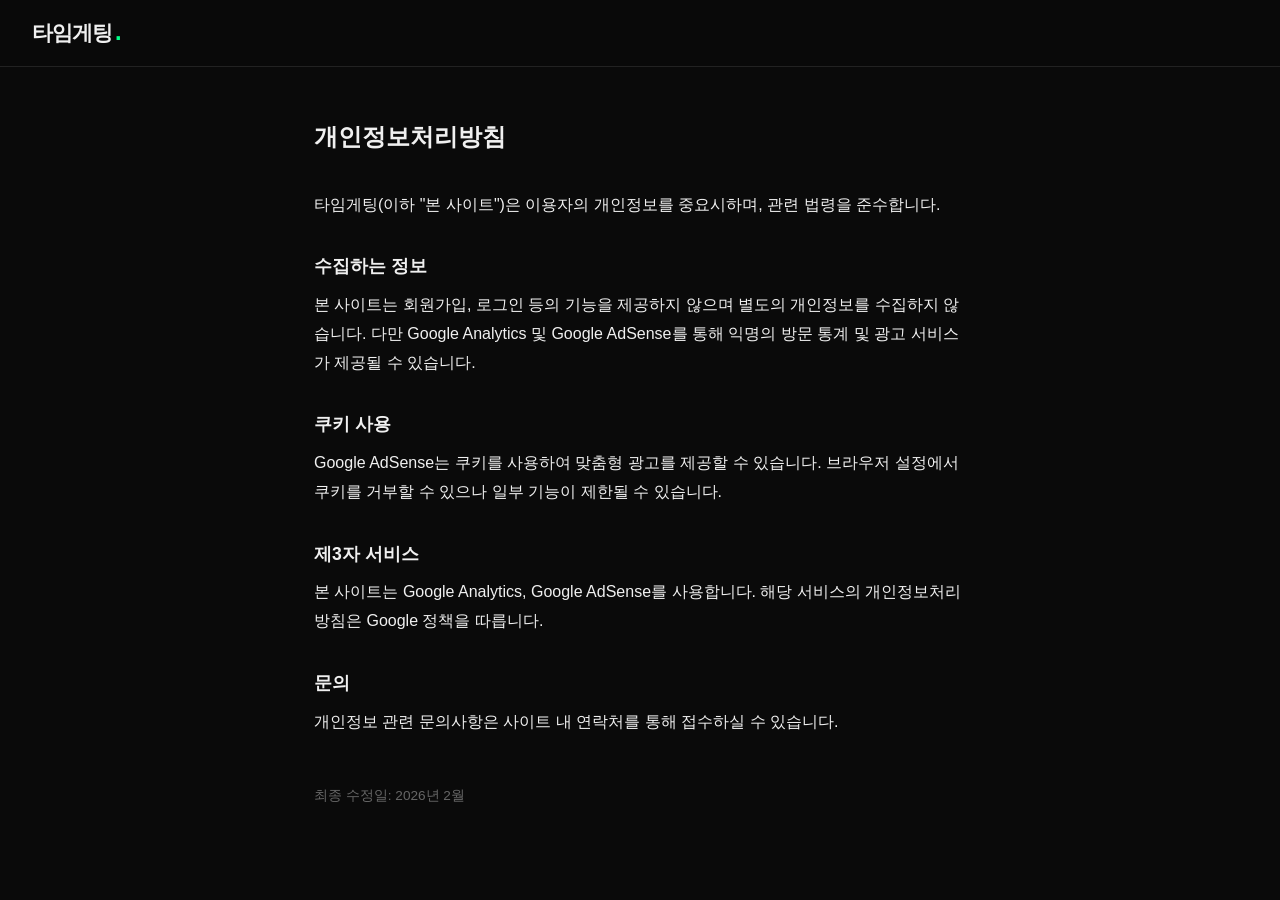
<file: privacy.html>
<!DOCTYPE html>
<html lang="ko">
<head>
  <meta charset="UTF-8">
  <meta name="viewport" content="width=device-width, initial-scale=1.0">
  <title>개인정보처리방침 - 타임게팅</title>
  <link rel="stylesheet" href="style.css">
</head>
<body>
  <header>
    <div class="logo"><a href="/" style="text-decoration:none;color:inherit">타임게팅<span class="dot">.</span></a></div>
  </header>
  <main style="max-width:700px;margin:3rem auto;padding:0 1.5rem;line-height:1.8;">
    <h1 style="margin-bottom:2rem;font-size:1.5rem;">개인정보처리방침</h1>
    <p>타임게팅(이하 "본 사이트")은 이용자의 개인정보를 중요시하며, 관련 법령을 준수합니다.</p>
    <h2 style="margin:2rem 0 0.5rem;font-size:1.1rem;">수집하는 정보</h2>
    <p>본 사이트는 회원가입, 로그인 등의 기능을 제공하지 않으며 별도의 개인정보를 수집하지 않습니다. 다만 Google Analytics 및 Google AdSense를 통해 익명의 방문 통계 및 광고 서비스가 제공될 수 있습니다.</p>
    <h2 style="margin:2rem 0 0.5rem;font-size:1.1rem;">쿠키 사용</h2>
    <p>Google AdSense는 쿠키를 사용하여 맞춤형 광고를 제공할 수 있습니다. 브라우저 설정에서 쿠키를 거부할 수 있으나 일부 기능이 제한될 수 있습니다.</p>
    <h2 style="margin:2rem 0 0.5rem;font-size:1.1rem;">제3자 서비스</h2>
    <p>본 사이트는 Google Analytics, Google AdSense를 사용합니다. 해당 서비스의 개인정보처리방침은 Google 정책을 따릅니다.</p>
    <h2 style="margin:2rem 0 0.5rem;font-size:1.1rem;">문의</h2>
    <p>개인정보 관련 문의사항은 사이트 내 연락처를 통해 접수하실 수 있습니다.</p>
    <p style="margin-top:3rem;color:#666;font-size:0.85rem;">최종 수정일: 2026년 2월</p>
  </main>
</body>
</html>
</file>
<file: style.css>
*, *::before, *::after { box-sizing: border-box; margin: 0; padding: 0; }

:root {
  --bg: #0a0a0a;
  --surface: #141414;
  --border: #222;
  --accent: #00ff88;
  --accent2: #ff3c3c;
  --text: #f0f0f0;
  --muted: #666;
  --font-mono: 'Space Mono', monospace;
  --font-kr: 'Noto Sans KR', sans-serif;
}

body {
  background: var(--bg);
  color: var(--text);
  font-family: var(--font-kr);
  min-height: 100vh;
}

/* HEADER */
header {
  display: flex;
  align-items: center;
  justify-content: space-between;
  padding: 1.2rem 2rem;
  border-bottom: 1px solid var(--border);
  position: sticky;
  top: 0;
  background: rgba(10,10,10,0.92);
  backdrop-filter: blur(8px);
  z-index: 100;
}

.logo {
  font-family: var(--font-mono);
  font-size: 1.3rem;
  font-weight: 700;
  letter-spacing: -1px;
}
.logo .dot { color: var(--accent); }

nav a {
  color: var(--muted);
  text-decoration: none;
  margin-left: 1.5rem;
  font-size: 0.9rem;
  transition: color 0.2s;
}
nav a:hover, nav a.active { color: var(--accent); }

/* HERO */
.time-hero {
  text-align: center;
  padding: 4rem 1rem 3rem;
}

.hero-site-label {
  display: flex;
  align-items: center;
  justify-content: center;
  gap: 0.5rem;
  margin-bottom: 1.2rem;
  font-size: 1.1rem;
  font-weight: 700;
}
.hero-site-label img {
  width: 20px;
  height: 20px;
  border-radius: 3px;
}
.hero-site-sub {
  color: var(--muted);
  font-size: 0.85rem;
  font-weight: 400;
}
.hero-ping {
  font-family: var(--font-mono);
  font-size: 0.75rem;
  color: var(--muted);
  background: var(--surface);
  padding: 2px 8px;
  border-radius: 20px;
  border: 1px solid var(--border);
}

.category { margin-bottom: 2rem; }
.cat-title {
  font-size: 0.85rem;
  color: var(--muted);
  letter-spacing: 1px;
  text-transform: uppercase;
  margin-bottom: 0.75rem;
  padding-bottom: 0.4rem;
  border-bottom: 1px solid var(--border);
}

.clock-wrap {
  display: flex;
  align-items: baseline;
  justify-content: center;
  gap: 0.3rem;
}

.clock {
  font-family: var(--font-mono);
  font-size: clamp(3rem, 12vw, 7rem);
  font-weight: 700;
  color: var(--accent);
  letter-spacing: -2px;
  line-height: 1;
  text-shadow: 0 0 40px rgba(0,255,136,0.25);
}

.ms {
  font-family: var(--font-mono);
  font-size: clamp(1.2rem, 4vw, 2.5rem);
  color: var(--muted);
  font-weight: 400;
  min-width: 3ch;
}

.date-str {
  margin-top: 1rem;
  font-size: 1rem;
  color: var(--muted);
  font-family: var(--font-mono);
}

.alarm-wrap {
  margin-top: 2rem;
  display: flex;
  align-items: center;
  justify-content: center;
  gap: 1.5rem;
  flex-wrap: wrap;
}

.btn-alarm {
  background: transparent;
  border: 1px solid var(--accent);
  color: var(--accent);
  padding: 0.6rem 1.4rem;
  border-radius: 4px;
  cursor: pointer;
  font-family: var(--font-kr);
  font-size: 0.9rem;
  transition: background 0.2s;
}
.btn-alarm:hover { background: rgba(0,255,136,0.08); }
.btn-alarm.on { background: var(--accent); color: #000; }

.opt {
  color: var(--muted);
  font-size: 0.85rem;
  cursor: pointer;
  display: flex;
  align-items: center;
  gap: 0.4rem;
}
.opt input { accent-color: var(--accent); }

/* HOST SECTION */
.host-section {
  max-width: 900px;
  margin: 0 auto;
  padding: 3rem 1.5rem;
}

.host-section h2 {
  font-size: 1.3rem;
  margin-bottom: 0.5rem;
}

.host-desc {
  color: var(--muted);
  font-size: 0.875rem;
  margin-bottom: 2rem;
}

.host-grid {
  display: grid;
  grid-template-columns: repeat(auto-fill, minmax(200px, 1fr));
  gap: 0.75rem;
  margin-bottom: 1.5rem;
}

.host-btn {
  background: var(--surface);
  border: 1px solid var(--border);
  color: var(--text);
  padding: 0.75rem 1rem;
  border-radius: 6px;
  cursor: pointer;
  text-align: left;
  font-family: var(--font-kr);
  font-size: 0.875rem;
  transition: border-color 0.2s, background 0.2s;
  display: flex;
  flex-direction: row;
  align-items: center;
  gap: 0.6rem;
}
.host-btn:hover { border-color: var(--accent); background: rgba(0,255,136,0.04); }
.host-btn.active { border-color: var(--accent); background: rgba(0,255,136,0.08); }
.host-favicon { width: 18px; height: 18px; border-radius: 2px; flex-shrink: 0; }
.host-btn-text { display: flex; flex-direction: column; gap: 2px; min-width: 0; }
.host-btn .host-name { font-weight: 700; white-space: nowrap; overflow: hidden; text-overflow: ellipsis; }
.host-btn .host-url { color: var(--muted); font-size: 0.68rem; font-family: var(--font-mono); white-space: nowrap; overflow: hidden; text-overflow: ellipsis; }

/* 검색바 */
.search-bar-wrap {
  margin-bottom: 2.5rem;
}
.search-bar {
  display: flex;
  align-items: center;
  background: var(--surface);
  border: 1.5px solid var(--border);
  border-radius: 8px;
  padding: 0 1rem;
  transition: border-color 0.2s;
  gap: 0.6rem;
}
.search-bar:focus-within { border-color: var(--accent); }
.search-icon {
  width: 18px;
  height: 18px;
  color: var(--muted);
  flex-shrink: 0;
}
.search-bar input {
  flex: 1;
  background: transparent;
  border: none;
  color: var(--text);
  padding: 0.85rem 0;
  font-family: var(--font-mono);
  font-size: 0.9rem;
  outline: none;
}
.search-bar input::placeholder { color: var(--muted); }
.search-bar button {
  background: var(--accent);
  color: #000;
  border: none;
  padding: 0.5rem 1.2rem;
  border-radius: 5px;
  cursor: pointer;
  font-weight: 700;
  font-family: var(--font-kr);
  font-size: 0.875rem;
  flex-shrink: 0;
  transition: opacity 0.2s;
}
.search-bar button:hover { opacity: 0.85; }



/* FOOTER */
footer {
  border-top: 1px solid var(--border);
  text-align: center;
  padding: 2rem;
  color: var(--muted);
  font-size: 0.8rem;
}
footer a { color: var(--muted); }

/* ALARM FLASH */
@keyframes flash {
  0%, 100% { background: var(--bg); }
  50% { background: rgba(0,255,136,0.08); }
}
body.flashing { animation: flash 0.3s ease 3; }

@media (max-width: 600px) {
  header { padding: 1rem; }
  .alarm-wrap { flex-direction: column; gap: 1rem; }
}
</file>
